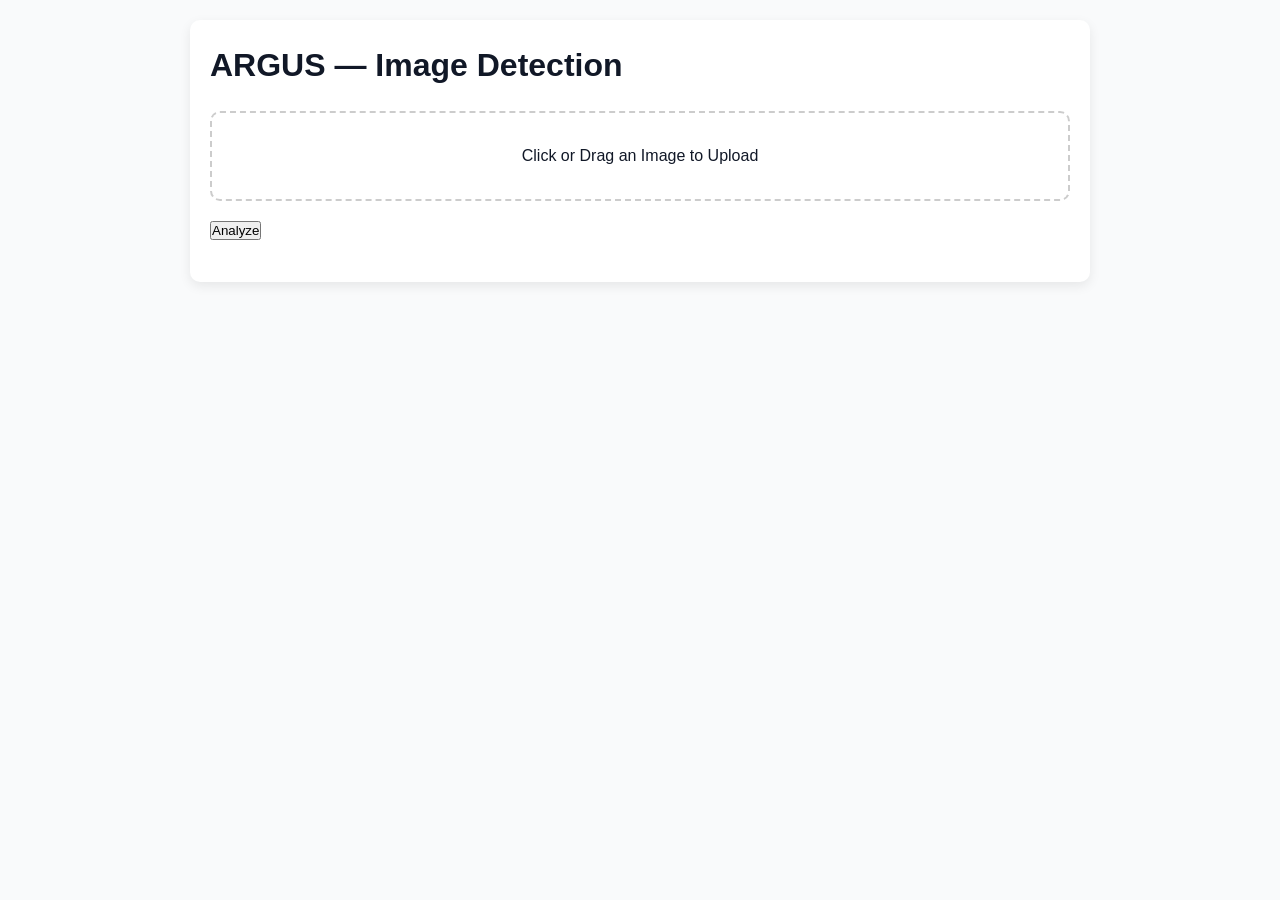
<file: templates/image.html>
<!DOCTYPE html>
<html lang="en">
<head>
  <meta charset="UTF-8">
  <meta name="viewport" content="width=device-width, initial-scale=1.0">
  <title>ARGUS — Image Detection</title>
  <link rel="stylesheet" href="/static/main.css">
  <style>
    body { font-family: Arial, sans-serif; margin: 0; background: #f9fafb; }
    .container { max-width: 900px; margin: 20px auto; padding: 20px; background: #fff;
                 border-radius: 10px; box-shadow: 0 4px 12px rgba(0,0,0,0.08); }
    h1 { margin-bottom: 20px; }
    .upload-box { border: 2px dashed #ccc; padding: 30px; text-align: center; border-radius: 10px; cursor: pointer; }
    .upload-box:hover { background: #f1f1f1; }
    #preview { margin-top: 20px; text-align: center; }
    #preview img { max-width: 300px; border-radius: 8px; box-shadow: 0 4px 10px rgba(0,0,0,0.1); }
    #result { margin-top: 20px; display: none; }
    .metric { display: inline-block; margin: 8px; padding: 12px; background: #f4f4f4;
              border-radius: 8px; min-width: 100px; text-align: center; }
    .faces { display: flex; gap: 10px; flex-wrap: wrap; margin-top: 15px; }
    .faces img { width: 100px; height: 100px; object-fit: cover; border-radius: 6px; }
  </style>
</head>
<body>
  <div class="container">
    <h1>ARGUS — Image Detection</h1>

    <form id="uploadForm">
      <div class="upload-box" onclick="document.getElementById('fileInput').click()">
        <p>Click or Drag an Image to Upload</p>
        <input type="file" id="fileInput" name="file" accept="image/*" hidden>
      </div>
      <button type="submit" style="margin-top:20px;">Analyze</button>
    </form>

    <div id="preview"></div>

    <div id="result">
      <h2>Analysis Result</h2>
      <div id="metrics"></div>
      <h3>Faces Detected</h3>
      <div class="faces" id="faces"></div>
      <h3>Heatmap</h3>
      <div id="heatmap"></div>
      <h3>Explanation</h3>
      <p id="explanation"></p>
    </div>
  </div>

  <script>
    const fileInput = document.getElementById("fileInput");
    const preview = document.getElementById("preview");
    const form = document.getElementById("uploadForm");
    const resultBox = document.getElementById("result");

    fileInput.addEventListener("change", () => {
      const file = fileInput.files[0];
      if (file) {
        const reader = new FileReader();
        reader.onload = e => {
          preview.innerHTML = `<img src="${e.target.result}" alt="preview">`;
        };
        reader.readAsDataURL(file);
      }
    });

    form.addEventListener("submit", async (e) => {
      e.preventDefault();
      const file = fileInput.files[0];
      if (!file) return alert("Please select an image!");

      const formData = new FormData();
      formData.append("file", file);

      const res = await fetch("/analyze/image", { method: "POST", body: formData });
      const data = await res.json();

      // Show results
      resultBox.style.display = "block";
      document.getElementById("metrics").innerHTML = `
        <div class="metric">AI Prob<br><b>${(data.ai_prob*100).toFixed(1)}%</b></div>
        <div class="metric">Score<br><b>${data.score.toFixed(2)}</b></div>
        <div class="metric">Sharpness<br><b>${data.sharpness.toFixed(1)}</b></div>
        <div class="metric">HF Energy<br><b>${data.high_freq_energy.toFixed(1)}</b></div>
      `;

      const faces = document.getElementById("faces");
      faces.innerHTML = "";
      if (data.faces && data.faces.length) {
        data.faces.forEach(f => {
          faces.innerHTML += `<img src="${f.crop}">`;
        });
      } else {
        faces.innerHTML = "<p>No faces detected.</p>";
      }

      document.getElementById("heatmap").innerHTML = data.heatmap_overlay
        ? `<img src="${data.heatmap_overlay}" style="max-width:100%;border-radius:8px;">`
        : "<p>No heatmap available.</p>";

      document.getElementById("explanation").textContent = data.explanation || "No explanation.";
    });
  </script>
</body>
</html>
</file>
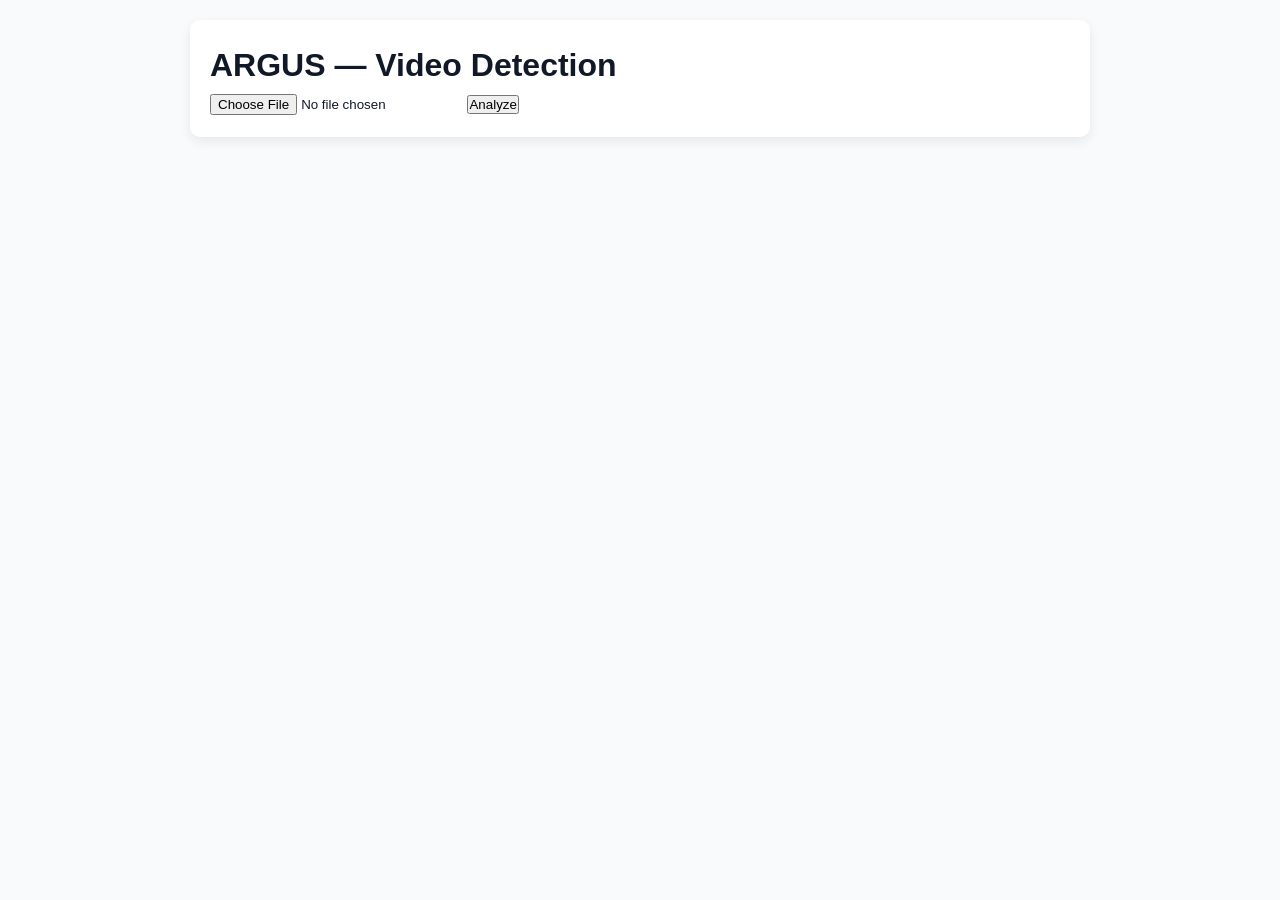
<file: templates/video.html>
<!DOCTYPE html>
<html lang="en">
<head>
  <meta charset="UTF-8">
  <meta name="viewport" content="width=device-width, initial-scale=1.0">
  <title>ARGUS — Video Detection</title>
  <link rel="stylesheet" href="/static/main.css">
  <style>
    .container { max-width: 900px; margin: 20px auto; padding: 20px; background: #fff;
                 border-radius: 10px; box-shadow: 0 4px 12px rgba(0,0,0,0.08); }
    .metric { display: inline-block; margin: 8px; padding: 12px; background: #f4f4f4;
              border-radius: 8px; min-width: 120px; text-align: center; }
  </style>
</head>
<body>
  <div class="container">
    <h1>ARGUS — Video Detection</h1>

    <form id="uploadVideoForm">
      <input type="file" id="videoFile" name="file" accept="video/*">
      <button type="submit">Analyze</button>
    </form>

    <div id="videoPreview"></div>
    <div id="videoResult" style="display:none;">
      <h2>Analysis Result</h2>
      <video id="videoPlayer" controls style="max-width:100%;border-radius:10px"></video>
      <div id="videoMetrics"></div>
      <h3>Findings</h3>
      <ul id="findings"></ul>
    </div>
  </div>

  <script>
    const videoInput = document.getElementById("videoFile");
    const videoPreview = document.getElementById("videoPreview");
    const videoResult = document.getElementById("videoResult");
    const videoPlayer = document.getElementById("videoPlayer");

    videoInput.addEventListener("change", () => {
      const file = videoInput.files[0];
      if (file) {
        const url = URL.createObjectURL(file);
        videoPreview.innerHTML = `<video src="${url}" controls style="max-width:100%;border-radius:8px"></video>`;
      }
    });

    document.getElementById("uploadVideoForm").addEventListener("submit", async (e) => {
      e.preventDefault();
      const file = videoInput.files[0];
      if (!file) return alert("Please select a video!");

      const formData = new FormData();
      formData.append("file", file);

      const res = await fetch("/analyze/video", { method: "POST", body: formData });
      const data = await res.json();

      videoResult.style.display = "block";
      videoPlayer.src = data.video_path;

      document.getElementById("videoMetrics").innerHTML = `
        <div class="metric">Frames<br><b>${data.frames_analyzed}</b></div>
        <div class="metric">Confidence<br><b>${data.confidence}%</b></div>
        <div class="metric">Temporal<br><b>${data.temporal_score}%</b></div>
        <div class="metric">Processing<br><b>${data.processing_time}ms</b></div>
      `;

      const findings = document.getElementById("findings");
      findings.innerHTML = "";
      if (data.findings && data.findings.length) {
        data.findings.forEach(f => {
          findings.innerHTML += `<li>${f}</li>`;
        });
      } else {
        findings.innerHTML = "<li>No suspicious findings.</li>";
      }
    });
  </script>
</body>
</html>
</file>
<file: static/main.css>
:root {
  --primary: #0d6efd;       /* Blue */
  --primary-dark: #084298;  
  --accent: #0077b6;       
  --bg: #f9fafb;            
  --card: #ffffff;          
  --muted: #6b7280;         
  --text: #111827;          
  --border: #e5e7eb;
}

* {
  margin: 0; padding: 0; box-sizing: border-box;
  font-family: "Segoe UI", Roboto, sans-serif;
}

body {
  background: var(--bg);
  color: var(--text);
  line-height: 1.6;
}
body, html { overflow-x: hidden !important; }

.app-header {
  background: var(--primary);
  color: white;
  display: flex;
  justify-content: space-between;
  align-items: center;
  padding: 12px 24px;
  position: sticky; top: 0; z-index: 10;
}

.app-brand {
  display: flex; align-items: center; gap: 10px;
}
.app-brand h1 { font-size: 20px; font-weight: 600; }

.app-nav {
  display: flex; align-items: center; gap: 20px;
}
.app-nav a {
  color: white; text-decoration: none; font-weight: 500;
  transition: opacity 0.2s;
}
.app-nav a:hover { opacity: 0.8; }
.search-input {
  padding: 6px 10px; border-radius: 6px; border: none;
}

.container {
  max-width: 1100px; margin: 30px auto; padding: 0 16px;
}

.card {
  background: var(--card);
  padding: 20px; margin-bottom: 20px;
  border-radius: 12px;
  box-shadow: 0 3px 8px rgba(0,0,0,0.05);
}

.upload-btn, .feature-card button {
  background: var(--primary);
  color: #fff; border: none; border-radius: 8px;
  padding: 10px 16px; font-size: 14px; cursor: pointer;
  transition: background 0.2s;
}
.upload-btn:hover { background: var(--primary-dark); }

.features {
  display: grid;
  grid-template-columns: repeat(auto-fit, minmax(240px, 1fr));
  gap: 16px; margin-top: 20px;
}
.feature-card {
  background: var(--bg); padding: 16px;
  border-radius: 10px; border: 1px solid var(--border);
  transition: transform 0.2s, box-shadow 0.2s;
}
.feature-card:hover {
  transform: translateY(-2px);
  box-shadow: 0 6px 12px rgba(0,0,0,0.08);
}

.site-footer {
  text-align: center; font-size: 14px; color: var(--muted);
  padding: 14px;
}

.chat-message {
  margin: 8px 0; padding: 12px; border-radius: 10px; max-width: 70%;
}
.chat-user { background: #dbeafe; margin-left:auto; }
.chat-assistant { background: #f3f4f6; }
</file>
